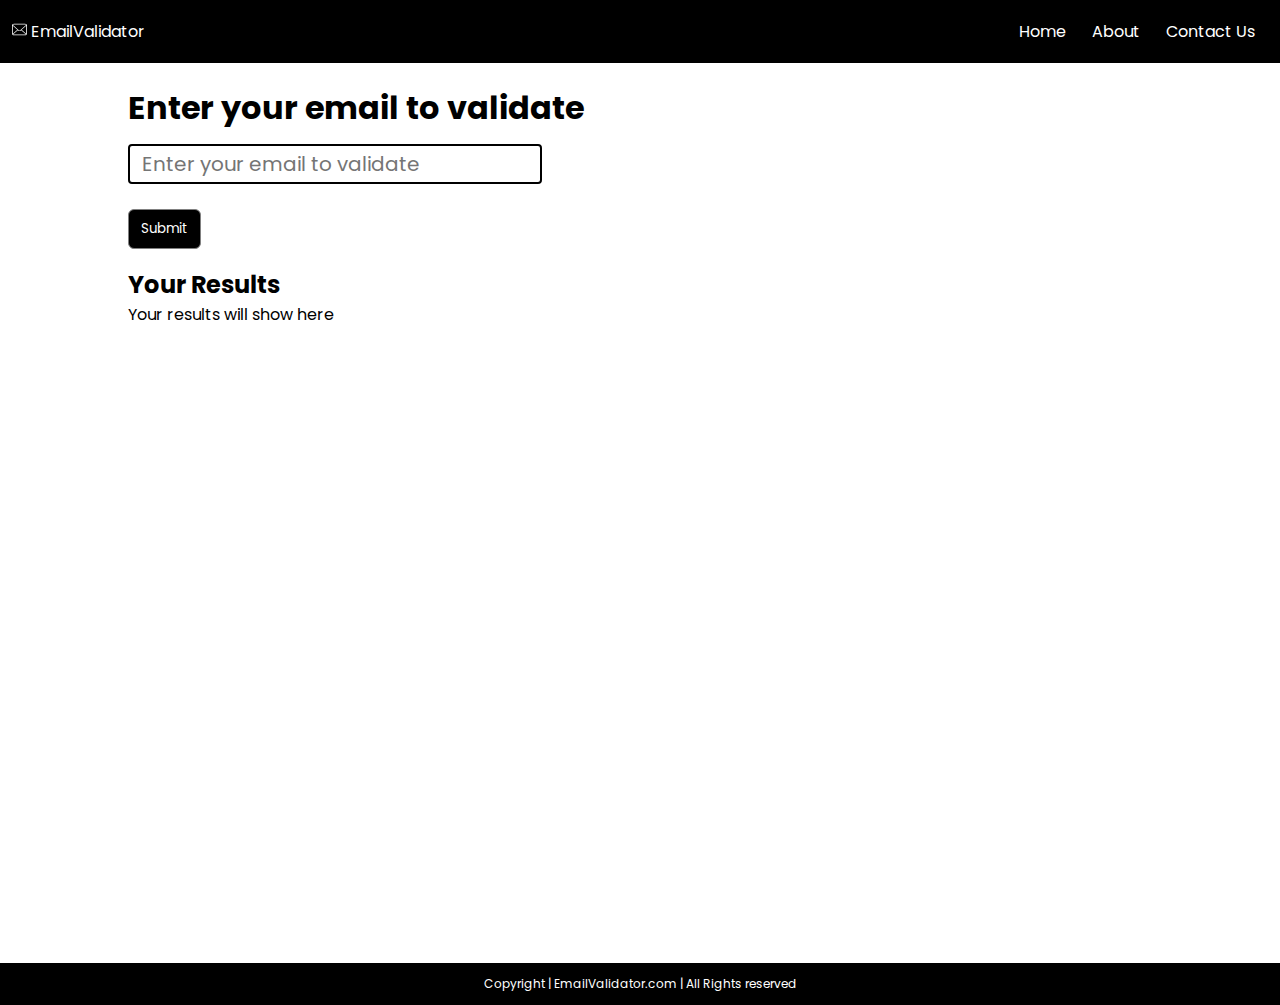
<file: index.html>
<!DOCTYPE html>
<html lang="en">

<head>
    <meta charset="UTF-8">
    <meta name="viewport" content="width=device-width, initial-scale=1.0">
    <title>EmailValidator - Email Validator for your Business</title>
    <link rel="stylesheet" href="css/style.css">

</head>

<body>
    <header>
        <nav>
            <div class="logo">
                <img src="img/email.svg" alt="email svg">
               <span>EmailValidator</span></div>
            <ul>
                <li><a href="/index.html">Home</a></li>
                <li><a href="js/about.html">About</a></li>
                <li><a href="js/contact.html">Contact Us</a></li>
            </ul>
        </nav>
    </header>
    <main>
        <div class="container">
            <h1>Enter your email to validate</h1>
            <form action="/submit" method="post">
                <!-- Input Filed to Validate Email Address --> 
                <input placeholder="Enter your email to validate" type="text" id="username" name="username" required>
                <br><br>
                <!-- Submit button -->
                <input id="submitBtn" class="btn" type="submit" value="Submit">
              </form>
        </div>

        <div class="container">
            <h2>Your Results</h2>
            <div id="resultCont">
                Your results will show here
                
            </div>
        </div>
    </main>
    <footer>
        Copyright | EmailValidator.com | All Rights reserved
    </footer>
    <script src="js/index.js"></script>
</body>

</html>
</file>
<file: css/style.css>
@import url('https://fonts.googleapis.com/css2?family=Noto+Sans:ital,wght@0,700;1,300&family=Poppins:wght@300;400;500;600&display=swap');

* {
    padding: 0;
    margin: 0;
    font-family: 'Noto Sans', sans-serif;
    font-family: 'Poppins', sans-serif;
}

nav {
    display: flex;
    align-items: center;
    justify-content: space-between;
    background-color: black;
    color: white;
    padding: 19px 12px;
}

ul {
    display: flex;
}

ul li {
    list-style: none;
    padding: 0 13px;
}

ul li a{
    color: white;
    text-decoration: none;
}

ul >li> a:hover{
    color: rgb(125, 101, 231);
}


main{
    min-height: 100vh; 
}

.logo img{
    width: 15px;
    filter: invert(1);
}

.container{ 
    max-width: 80vw;
    margin: auto;
    padding: 9px 15px;
}

.container h1{
    padding: 12px 0;
}

input[type='text']{
    min-width: 23vw;
    padding: 3px 12px;
    border: 2px solid black;
    border-radius: 4px;
    font-size: 20px;
}

.btn{
    background: black;
    color: white;
    padding: 9px 12px;
    border: 1px solid gray;
    border-radius: 6px;
    cursor: pointer;
}
.btn:hover{
    color: rgb(125, 101, 231);
}

#resultCont div::first-letter{
    text-transform: uppercase;
}

footer{
    font-size: 12px;
    background-color: black;
    color: white;
    display: flex;
    padding: 12px;
    display: flex;
    justify-content: center;
    align-items: center;
}

@media only screen and (max-width: 600px) {

    .container{
        font-size: 12px; 
    }

    input[type='text'] {
        width: 100%; 
    }

    nav{
        flex-direction: column;
    }
    .logo{
        padding: 6px 0;
        font-size: 12px;
    }
    .logo span{
        font-size: 20px;
    }
    .logo img{
        width: 15px;
        filter: invert(1);
    }
  }
</file>
